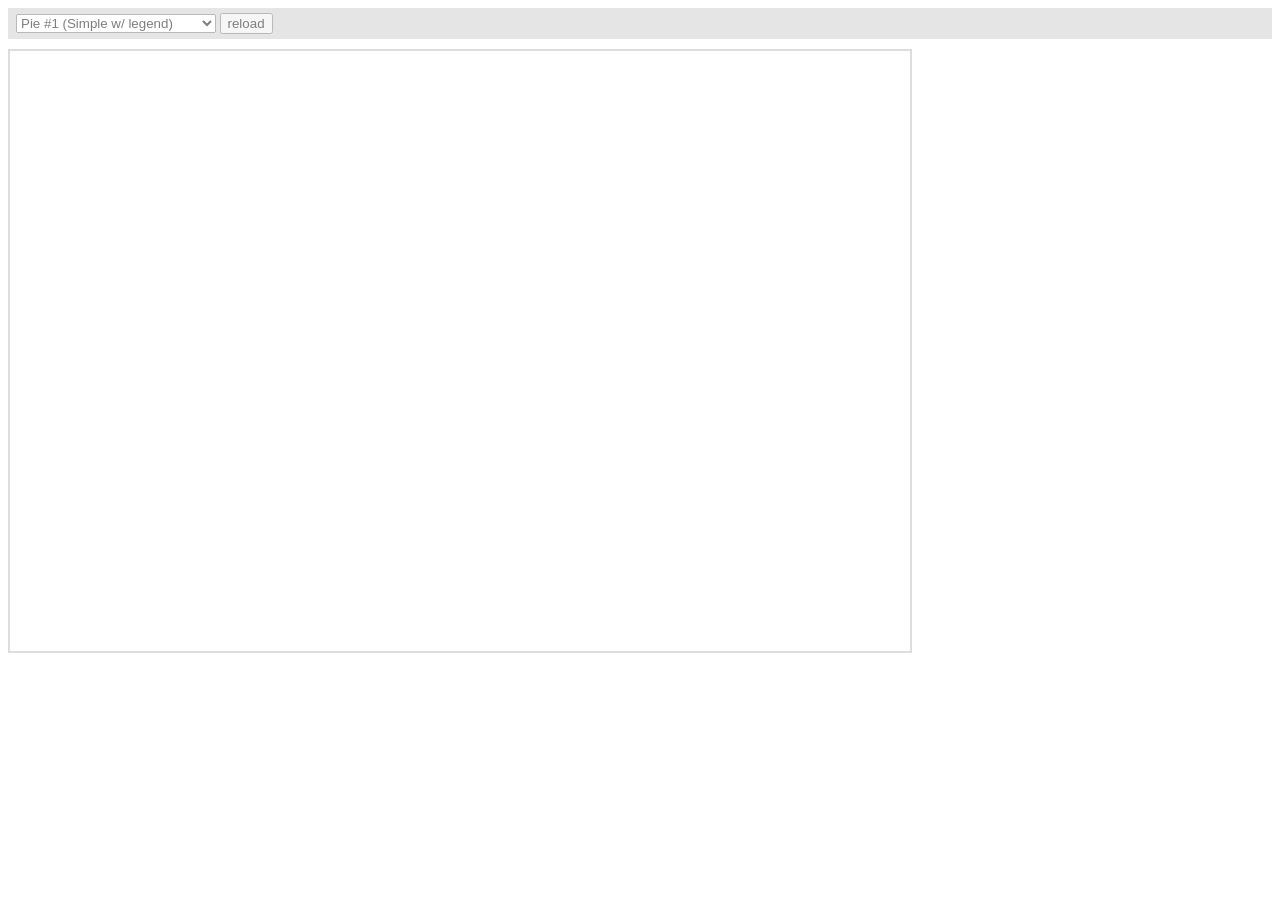
<file: ctrlpy/static/js/amcharts/plugins/export/examples/index.html>
<html>
    <head>
		<meta http-equiv="Content-Type" content="text/html; charset=utf-8">
		<meta name="viewport" content="width=device-width, initial-scale=1, maximum-scale=1">
		<meta http-equiv="X-UA-Compatible" content="IE=edge" />

		<script src="http://code.jquery.com/jquery-1.11.1.min.js"></script>

		<style type="text/css">
			iframe {
				width: 900px;
				height: 600px;
				padding: 0;
				border: 2px solid #ddd;
				overflow: hidden;
				position: relative;
			}
			#controls {
				background: #ccc;
				opacity: 0.5;
				padding: 5px 8px;
				font-size: 14px;
				font-weight: bold;
				font-family: Verdana;
				margin-bottom: 10px;
			}
		</style>

		<script type="text/javascript">
			function setType( type ) {
				$( '#iframe' ).attr( 'src', type );
			}

			function reload() {
				setType( $( '#type' ).val() + "?" + Number( new Date() ) );
			}
		</script>
	</head>
	<body>
		<div id="controls">
			<select id="type" onchange="setType(this.options[this.selectedIndex].value);">
				<option value="pie1.html" selected="selected">Pie #1 (Simple w/ legend)</option>
				<option value="pie2.html"/>Pie #2 (3D w/ legend)</option>
				<option value="pie3.html"/>Pie #3 (w/ ext. legend bottom)</option>
				<option value="pie4.html"/>Pie #4 Multiple instances</option>
				<option value="serial1.html">Serial #1 (Area)</option>
				<option value="serial2.html">Serial #2 (Bar &amp; Line)</option>
				<option value="serial3.html">Serial #3 (Line w/ zoom)</option>
				<option value="xy.html">XY</option>
				<option value="radar.html">Radar</option>
				<option value="gauge.html">Gauge</option>
				<option value="funnel.html">Funnel</option>
				<option value="stock.html">Stock</option>
				<option value="map.html">Map</option>
				<option value="gantt.html">Gantt</option>
				<option value="advanced.html">Advanced</option>
			</select>
			<input type="button" value="reload" onclick="reload();" />
		</div>

		<iframe id="iframe" src="pie1.html" frameborder="0"></iframe>
	</body>
</html>
</file>
